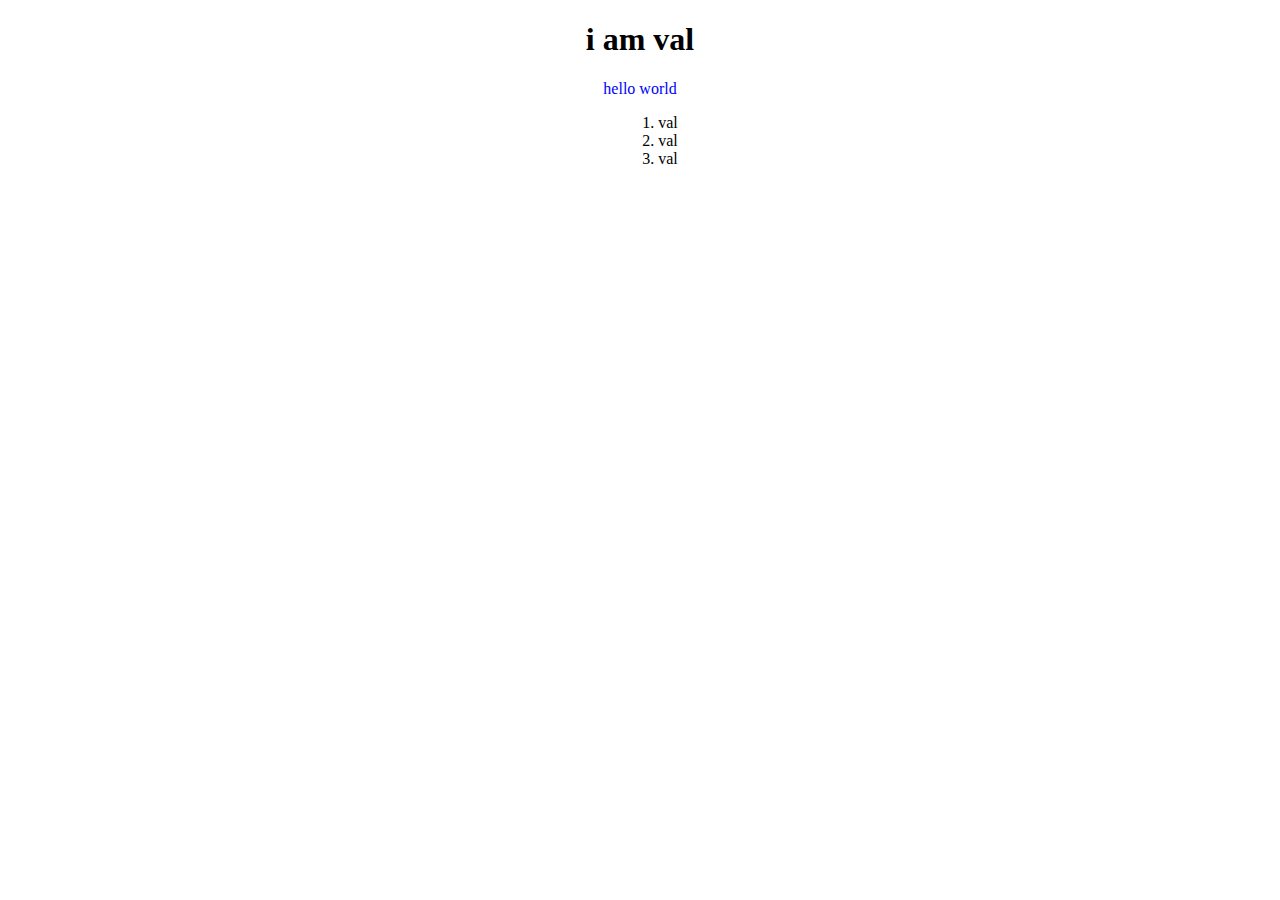
<file: index.html>
<!DOCTYPE html>
<head>
    <title> valenvalenvalen </title>
      <link rel="stylesheet" type text="type/css" href="style.css">
</head>

<body>
<h1> i am val </h1>
<p> hello world </p>
<ol class="list">
    <li> val </li>
    <li> val </li>
    <li> val </li>
</ol>
</body>
</file>
<file: style.css>
p{
color:blue;
}
body{
text-align: center;
}
.list{
  list-style-position:inside;
}
</file>
